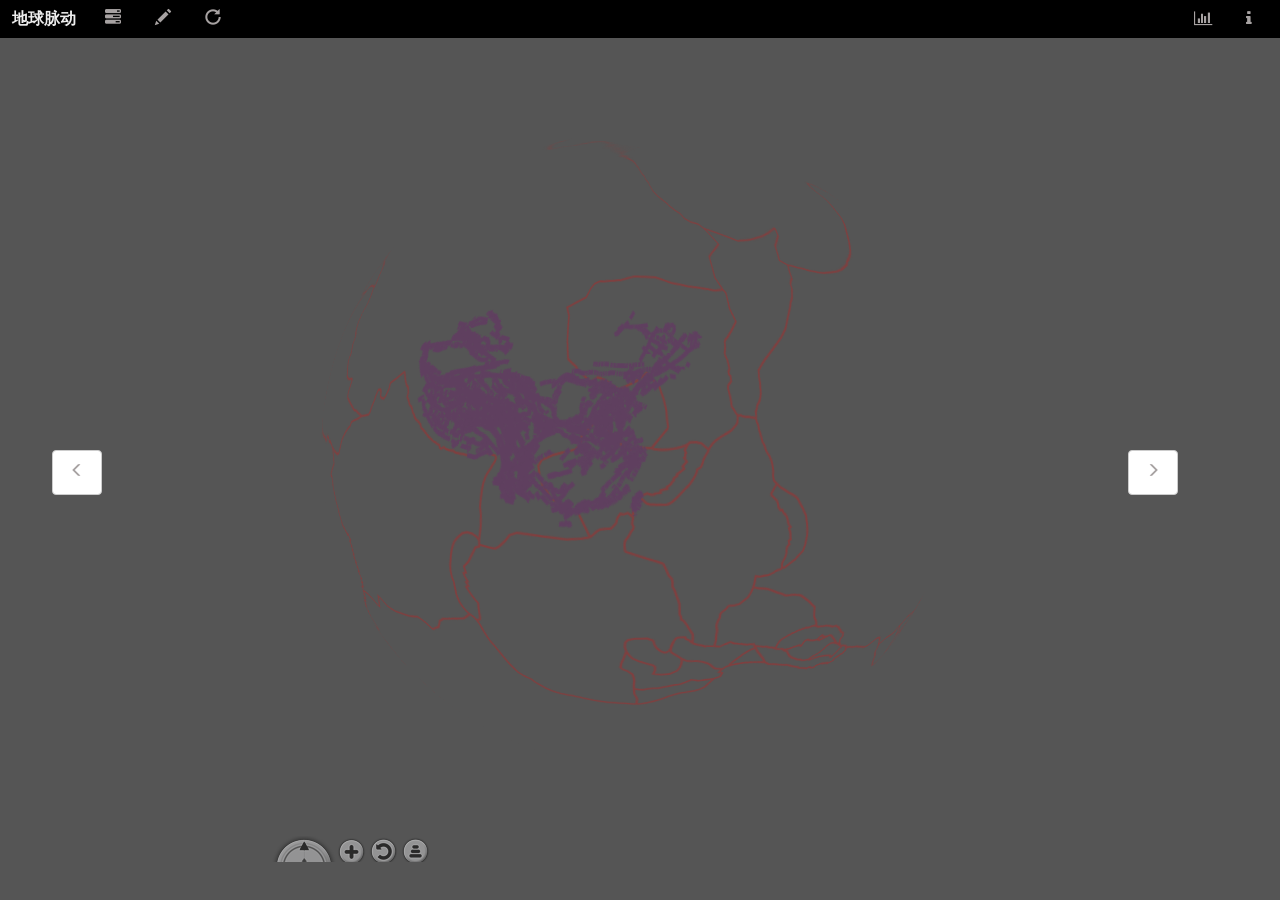
<file: index.html>
<!DOCTYPE html>

<html lang="utf-8">

<head>
 
    <meta charset="UTF-8">
    <meta name="viewport" content="width=device-width, initial-scale=1">

    <!--Bootstrap CSS-->
    <link rel="stylesheet" href="css/bootstrap.min.css">
    <!--JQuery UI-->
    <link rel="stylesheet" href="css/jquery-ui.min.css">
    <link rel="stylesheet" href="css/jquery-ui.css">

    <!--Local Stylesheet-->
    <link rel="stylesheet" href="./stylesheet1.css"/>
    <!--Perfect Scrollbar CSS-->
    <link rel="stylesheet"
          href="css/perfect-scrollbar.min.css"/>
    <!--Font Awesome-->
    <link rel="stylesheet" href="css/font-awesome.min.css">

    <title>地球脉动-地震监测人机交互系统</title>

</head>

<style>
    .tab {
        z-index: 999;
		top: 0px; 
   position: fixed;
        height: 38px;
        width: 100%;
        background: rgba(46, 74, 110, 1);
        overflow: visible;
        transition: top 0.5s;  
    }

    /* 增加一些基本的图标样式，确保没有缺失的样式导致显示不正常 */
    .glyphicon, .fa {
        display: inline-block;
        margin: 0 5px;
        color: #A7A2A2; 
    }
</style>

<body>

<ul class="tab">
    <li><a class="tablinksLeft logo" onclick="openTabLeft(event, 'how-to')" title="地球脉动"><strong>地球脉动</strong></a></li>
    <li>
        <a class="tablinksLeft" onclick="openTabLeft(event, 'controls')" title="选择日期">
            <span class="glyphicon glyphicon-tasks"></span></a>
    </li>
    
    <li>
        <a class="tablinksLeft" onclick="openTabLeft(event, 'drawing')" title="选择区域">
            <span class="glyphicon glyphicon-pencil"></span></a>
    </li>
    <li>
        <a class="tablinksLeft" id="reset" title="重置">
            <span class="glyphicon glyphicon-repeat"></span></a>
    </li>

    <li>
        <a class="tablinksRight" onclick="openTabRight(event, 'information');"
           style="position: fixed; right: 1%; width: 3%;" title="数据统计">
            <i class="fa fa-info" aria-hidden="true"></i></a>
    </li>
    <li>
        <a class="tablinksRight" onclick="openTabRight(event, 'graphs')" style="position: fixed; right: 4%"
           title="区域统计">
            <i class="fa fa-bar-chart" aria-hidden="true"></i></a>
    </li>
</ul>



<div class="container containerFont">
    <div class="col-sm-8" id="globe" style="width: 100%; height: 100%; position: fixed; left: 0">
        <canvas id="canvasOne" width="1920" height="1080" style="position: fixed; left: 0; width: 100%; height: 100%">
            您的浏览器不支持HTML5。
        </canvas>
    </div>
    <!--<div class="row">-->
    <div id="how-to" class="col-sm-2 tabcontentLeft leftTabPadding"
         style="font-size: 12px !important; width: 25% !important;background: rgba(100,104,110,0.8)">
        <br>
        <div style="text-align: center">
            <div><img src="./images/tongji.png" style="width: 40%;height: 40%; padding-right: 3.5%">

            </div>
        </div>
        <hr>
        <p>
        <h3 style="text-align:center;font-size: 20px !important;"><strong>地球脉动-地震监测与预测系统</strong></h3>
        <p style="text-align: center; font-size: 15px;">
           这是一个基于开源的WorldWind地球引擎上构建的地震可视化WEB应用
          
            <br> 由公开资料获取的1920年2024年近1000万条全球地震数据、全国断裂带信息和中国及周边地质分别信息，存储至本地和独立数据库读取，并调用第三方地图API获取三维高程地形数据。
        </p>
         <hr>
        <p style="text-align: justify; font-size: 15px;">
            地球脉动是了解地球板块最新运动趋势及相互作用的可视化工具。以3D形式可视化了全球范围内近100年的全部地震数据，并在选定的区域内实现了历史地震的动态序列显示。
            本程序旨在呈现地震发生趋势，海量和详细的数据为区域地震密度分布和概率预测提供了支持。
        </p>
		
        
       <h5 style="text-align:center; font-size: 14px;"><strong>指导老师：</strong>
            <br>
		   <br>
            <a href="#" style="color: #FFFFFF">同济大学 何敏伟</a>
		    <br>
             
        </h5>
		<h5 style="text-align:center; font-size: 14px;"><strong>作者：</strong>
            <br>
            <a href="#" style="color: #FFFFFF">李荣权</a>
		    <br>
             <a href="#" style="color: #FFFFFF">高呈强</a>
		    <br>
			<a href="#" style="color: #FFFFFF">李宜文</a>
        </h5>
        <br>
        
       
       
        <hr>
      
        
        
    </div>

    <div id="controls" class="col-sm-2 tabcontentLeft leftTabPadding" style="font-size: 12px !important;">
        <div class="smallRule">
            <h4 style="text-align: center ">查看选型:</h4>
        </div>
        <h5 style="text-align: center;"><strong>日期范围:</strong></h5>
        <div class="form-group">
            <div class="row">
                <div class="col-md-2 push-md-10">
                    <h5>起:</h5></div>
                <div class="col-md-10 pull-md-2">
                    <input class="form-control" id="fromdatepicker" style="color:#000000; position: relative;
                     display: block">
                </div>
            </div>
        </div>
        <div class="form-group">
            <div class="row">
                <div class="col-md-2 push-md-10">
                    <h5>至:</h5></div>
                <div class="col-md-10 pull-md-2">
                    <input class="form-control" id="todatepicker" style="color:#000000; position: relative;
                    display: block">
                </div>
            </div>
        </div>
        <div class="list-group" id="annotationList" style="width: 100%; text-align: center;">
            <div class="input-group" id="annotationBox" style="width: 100%;text-align: center;align-content: center;">
                <div class="smallRule">
                    <h5><strong>震级范围</strong></h5>
                    <div id="magSlider" class="ui-slider ui-slider-horizontal ui-widget ui-widget-content ui-corner-all"
                         style="width: 100%;">
                        <div class="ui-slider-range ui-widget-header ui-corner-all"
                             style="left: 61.4286%; width: 38.5714%;"></div>
                        <span class="ui-slider-handle ui-state-default ui-corner-all" tabindex="0"
                              style="left: 75.7143%;"></span>
                        <span class="ui-slider-handle ui-state-default ui-corner-all" tabindex="0"
                              style="left: 100%;"></span>
                        <div class="ui-slider-range ui-widget-header ui-corner-all"
                             style="width: 24.2857%; left: 75.7143%;"></div>
                    </div>
                    <h5><span id="magSliderValue">5.3 to 7 Richter</span></h5>
                </div>
                <div class="smallRule">
                    <h5><strong>深度范围</strong></h5>
                    <div id="depthSlider"
                         class="ui-slider ui-slider-horizontal ui-widget ui-widget-content ui-corner-all"
                         style="width: 100%;">
                        <div class="ui-slider-range ui-widget-header ui-corner-all"
                             style="left: 61.4286%; width: 38.5714%;"></div>
                        <span class="ui-slider-handle ui-state-default ui-corner-all" tabindex="0"
                              style="left: 75.7143%;"></span>
                        <span class="ui-slider-handle ui-state-default ui-corner-all" tabindex="0"
                              style="left: 100%;"></span>
                        <div class="ui-slider-range ui-widget-header ui-corner-all"
                             style="width: 24.2857%; left: 75.7143%;"></div>
                    </div>
                    <h5><span id="depthSliderValue">0 to 1000 KM</span></h5>
                </div>
                <div style="color: #FFFFFF;">
                    <h5><strong>表面透明度</strong></h5>
                    <div id="opacitySlider"
                         class="ui-slider ui-slider-horizontal ui-widget ui-widget-content ui-corner-all"
                         style="width: 100%;">
                    </div>
                    <h5><span id="opacitySliderValue">% 透明度</span></h5>
                </div>
            </div>
           
      

            <div class="input-group" style="display: none;">
    <input id="limit" maxlength="30" type="number" class="form-control" placeholder="e.g. '1000'">
    <span class="input-group-btn">
        <button id="limitSet" onclick="limitSet" class="btn btn-primary" type="button">
            <span class="glyphicon glyphicon-eye-close"></span>
        </button>
    </span>
</div>

            <br>
            <br>
        </div>
    </div>

    <div id="options_div" class="col-sm-2 tabcontentLeft leftTabPadding"
         style="font-size: 12px !important; padding-bottom: 5% !important;">
        <div class="smallRule">
            <h4 style="text-align: center">地球选项：</h4>
        </div>
        <h5>投影</h5>
        <div class="dropdown" id="projectionDropdown" style="height: 10px">
        </div>
        <hr>
        <h5>图层</h5>
        <div class="list-group" id="layerList">
        </div>
        <hr>
        
    </div>

    <div id="drawing" class="col-sm-2 tabcontentLeft leftTabPadding" style="font-size: 12px !important;">
        <div class="smallRule">
            <h4 style="text-align: center">选区模式：</h4>
        </div>
        <br>
        <div class="form-group">
            <select class="form-control" name="drawingSelection" id="drawingSelection" data-role="slider"
                    style="color: #000000">
                <option value="off">关闭</option>
            
                <option value="rectangle">矩形</option>
            </select>
        </div>
        <div>
            <h4>如何操作：</h4>
            <p style="text-align: justify;">
                   双击鼠标左键开始选区，
            </p>
            <p>
              再次双击鼠标左键完成选区，时间跨度较大的可能需要等待一会以方便全部地震数据加载完毕。
            </p>
            <p>
                要清除绘图，请在导航栏上点击重置按钮。
            </p>
			<p>
                因中国地质数据文件较大，键盘控制是否显示。
            </p>
			按下“V”键后加载显示，按“D”键后取消加载。
            </p>
        </div>
        <hr>
        <h4>性能提示：</h4>
        <p>
            当单次地震数据条数量较多时，浏览器可能会卡。
        </p>
        
      <div style="display: none;">
    <input id="coordSearch" onchange="checkNumber(this)" maxlength="30" type="text"
           placeholder="例如 '57.7900, -152.4072'" style="display: none;">
</div>

      

      
     
    </div>

    <div id="graphs" class="col-sm-2 tabcontentRight" style="width: 35% !important;">
        <ul class="tab"
            style="z-index: 999; position: fixed; width: auto; background: rgba(100,104,110,0.8); overflow: visible">
            <li><a class="tablinksGraphs" onclick="openTabGraphs(event, 'magHistogram')" style="font-size: 16px">震级</a>
            </li>
            <li><a class="tablinksGraphs" onclick="openTabGraphs(event, 'depthHistogram')"
                   style="font-size: 16px">深度</a>
            </li>
            <li><a class="tablinksGraphs" onclick="openTabGraphs(event, 'TimeSeries')" style="font-size: 16px">时间线</a>
            </li>
        </ul>

        <div class="tabcontentGraphs" id="magHistogram" style="display: initial;"></div>
        <div class="tabcontentGraphs" id="depthHistogram"></div>
        <div class="tabcontentGraphs" id="TimeSeries"></div>

    </div>

   <div id="information" class="col-sm-2 tabcontentRight" style="width: 25% !important;">
        <ul class="tab"
            style="z-index: 999; position: fixed; width: auto; background: rgba(100,104,110,0.8); overflow: visible">
            <li><a class="tablinksInfo" onclick="openTabInfo(event, 'api_query_info');"
                   style="font-size: 16px">概览</a>
            </li>
            <li><a class="tablinksInfo" onclick="openTabInfo(event, 'event_info')" style="font-size: 16px">事件</a>
            </li>
            <li><a class="tablinksInfo" onclick="openTabInfo(event, 'draw_info')" style="font-size: 16px">绘制区域</a></li>
        </ul>
        <div id="api_query_info" class="col-sm-2 tabcontentInfo" style="display: initial">
            <h4><strong>数据摘要</strong></h4>
            <hr>
            <p style="font-size: 12px"><strong>地震数量: </strong><span id="eq_count"></span></p>
            <p style="font-size: 12px"><strong>开始日期: </strong><span id="minDate"></span></p>
            <p style="font-size: 12px"><strong>结束日期: </strong><span id="maxDate"></span></p>
            <p style="font-size: 12px"><strong>最小震级: </strong><span id="minMagnitude"></span></p>
            <p style="font-size: 12px"><strong>最大震级: </strong><span id="maxMagnitude"></span></p>
            <p style="font-size: 12px"><strong>最小深度: </strong><span id="minDepth"></span> 公里</p>
            <p style="font-size: 12px"><strong>最大深度: </strong><span id="maxDepth"></span> 公里</p>

        </div>

        <div id="event_info" class="col-sm-2 tabcontentInfo">
            <h4><strong>地震事件信息</strong></h4>
            <hr>
            <p style="font-size: 12px"><strong>震级: </strong><span id="magnitude"></span></p>
            <p style="font-size: 12px"><strong>位置: </strong><span id="location"></span></p>
            <p style="font-size: 12px"><strong>日期: </strong><span id="time"></span></p>
            <p style="font-size: 12px"><strong>纬度: </strong><span id="latitude"></span></p>
            <p style="font-size: 12px"><strong>经度: </strong><span id="longitude"></span></p>
            <p style="font-size: 12px"><strong>深度 (公里): </strong><span id="depth"></span></p>
        </div>

        <div id="draw_info" class="col-sm-2 tabcontentInfo">
            <h4><strong>绘制区域范围</strong></h4>
            <hr>
			<h5><strong>矩形</strong></h5>
            <p style="font-size: 12px"><strong>绘制的最小纬度: </strong><span id="drawnMinLat"></span></p>
            <p style="font-size: 12px"><strong>绘制的最大纬度: </strong><span id="drawnMaxLat"></span></p>
            <p style="font-size: 12px"><strong>绘制的最小经度: </strong><span id="drawnMinLong"></span></p>
            <p style="font-size: 12px"><strong>绘制的最大经度: </strong><span id="drawnMaxLong"></span></p>
            <hr>
			<h5><strong>圆形</strong></h5>
            <p style="font-size: 12px"><strong>起始纬度: </strong><span id="drawnRLat"></span></p>
            <p style="font-size: 12px"><strong>起始经度: </strong><span id="drawnRLong"></span></p>
            <p style="font-size: 12px"><strong>绘制半径: </strong><span id="drawnRadius"></span></p>
        </div>
    </div>


    <div style=" display: none">

        <table id="ageLegendTable" class="tablesorter" style="border: 1px; font-size: 14px; position: fixed;bottom: 1%;right: 15%;width: 20%;">
            <tr>
                <td style="text-align:center">震级</td>
                <td style="text-align:center"><img src="images/White.svg" width="20"/></td>
                <td style="text-align:center"><img src="images/White.svg" width="30"/></td>
                <td style="text-align:center"><img src="images/White.svg" width="40"/></td>
                <td style="text-align:center"><img src="images/White.svg" width="50"/></td>
            </tr>
            <tr>
                <td style="text-align:center"> </td>
                <td style="text-align:center"> 0 - 3</td>
                <td style="text-align:center"> 3 - 5</td>
                <td style="text-align:center"> 5 - 7</td>
                <td style="text-align:center"> 7 - 10</td>
            </tr>
            <tr>
                <td style="text-align:center">年份</td>
                <td style="text-align:center; border:1px solid black"  bgcolor="#FF0000"></td>
                <td style="text-align:center; border:1px solid black"  bgcolor="#FFA500"></td>
                <td style="text-align:center; border:1px solid black"  bgcolor="#FFFF00"></td>
                <td style="text-align:center; border:1px solid black"  bgcolor="#00FF00"></td>
            </tr>
            <tr>
                <td style="text-align:center"> </td>
                <td style="text-align:center"><span id="agerange0"> < 10% </span></td>
                <td style="text-align:center"><span id="agerange1"> < 30% </span></td>
                <td style="text-align:center"><span id="agerange2"> < 60% </span></td>
                <td style="text-align:center"><span id="agerange3"> 100%  </span></td>
                <!-- <td style="text-align:center"><span id="agerange4"> Day </span></td> -->
            </tr>
        </table>

        <table id="MagnitudeLegendTable" class="tablesorter"  style="border: 1px; font-size: 14px; position: fixed;bottom: 1%;right: 15%;width: 15%; display: none">
            <tr>
                <td style="text-align:center">震级</td>
                <td style="text-align:center"><img src="images/Green.svg" width="20"/></td>
                <td style="text-align:center"><img src="images/Yellow.svg" width="30"/></td>
                <td style="text-align:center"><img src="images/Orange.svg" width="40"/></td>
                <td style="text-align:center"><img src="images/Red.svg" width="50"/></td>
            </tr>
            <tr>
                <td style="text-align:center"> </td>
                <td style="text-align:center"> 0 - 3</td>
                <td style="text-align:center"> 3 - 5</td>
                <td style="text-align:center"> 5 - 7</td>
                <td style="text-align:center"> 7 - 10</td>
            </tr>
        </table>


    </div>

    <div text align="center">
        <button id="forward" class="btn btn-default tourButtonsUP"
                onclick="openRightTabTour(event, 'information');openEventInfoTab(event)" type="button"><span
                class="glyphicon glyphicon-menu-right"></span></button>
        <button id="backward" class="btn btn-default tourButtonsDOWN"
                onclick="openRightTabTour(event, 'information');openEventInfoTab(event)" type="button"><span
                class="glyphicon glyphicon-menu-left"></span></button>
    </div>
</div>

<!--Spin.js-->
<script src="js/spin.min.js"></script>
<!--JQuery and JQuery UI-->
<script src="js/jquery-1.12.4.js"></script>
<script src="js/jquery-ui.js"></script>
<!--Bootstrap-->
<script src="js/bootstrap.min.js"></script>
<!--Perfect Scrollbar-->
<script src="js/perfect-scrollbar.jquery.js"></script>
<!--Plotly.js-->
<script src="js/plotly-latest.min.js"></script>
<!--UI Controls-->
<script type="text/javascript" src="ui_controls.js"></script>
<!--Require.js and main app-->
	<script type="text/javascript" src="gsap.min.js"></script>
<!--Require动画库GSAP-->
<script data-main="Control" src="js/require.min.js"></script>

</body>

</html>
</file>
<file: stylesheet1.css>
ul.tab {
    list-style-type: none;
    margin: 0;
    padding: 0;
    overflow: hidden;
    /*border: 1px solid #ccc;*/
    background-color: black;
}

/* Float the list items side by side */
ul.tab li {float: left;}

/* Style the links inside the list items */
ul.tab li a {
    display: inline-block;
    color: #eeeeee;
    text-align: center;
    padding: 8px 12px;
    text-decoration: none;
    transition: 0.3s;
    font-size: 16px;
}

/* Change background color of links on hover */
ul.tab li a:hover {background-color:rgb(143, 143, 143); background-color: rgba(143, 143, 143, 0.68);}

/* Create an active/current tablink class */
ul.tab li a[target] {background-color:rgb(67, 167, 199);background-color: rgba(67, 167, 199, 1);}


/* Style the tab content */
.tabcontentLeft {
    display: none;
    padding: 6px 11px;
    border: 1px solid #ccc;
    border-top: none;
    border-left: none;
    height: 100%;
    top: 38px;
    position: fixed;
    background: rgba(46,74,110,0.6);
    color: #FFFFFF;
    width: 20.5%;
    left: 0;
    overflow: auto;
    /*margin: 50px auto 0 auto;*/
}

.tabcontentRight {
    display: none;
    padding: 6px 12px;
    border: 1px solid #ccc;
    border-top: none;
    height: 100%;
    top: 38px;
    position: fixed;
    background: rgb(46, 74, 110);
    background: rgba(46,74,110,0.5);
    color: #FFFFFF;
    width: 15%;
    right: 0;
    overflow: auto;
    /*margin: 50px auto 0 auto;*/
}

.tabcontentInfo {
    font-size: 10px;
    display: none;
    height: 100%;
    top: 95px;
    position: fixed;
    color: #FFFFFF;
    width: auto;
    overflow: auto;
}

.tabcontentSpecial {
    width: 0;
    height: 0;
    display: none;
}

.tabcontentGraphs {
    display: none;
    top: 95px;
    position: fixed;
    color: #FFFFFF;
    overflow: hidden;
}

@font-face {
    font-family: 'megrim';
    src: url('./new_eq_app_files/Megrim.ttf') format('truetype');
}

@font-face {
    font-family: 'Helvetica Light';
    src: url('./new_eq_app_files/Helvetica Light.ttf') format('truetype');
}

.logo{
    font-family: 'megrim', Fallback, sans-serif;
    font-size: 16px;
}

.containerFont {
    font-family: 'Helvetica Light', Fallback, sans-serif;
}

.smallRule {
    border: 1px solid #FFF;
    border-top: none;
    border-left: none;
    border-right: none;
}

.leftTabPadding {
    padding-left: 1.5%;
    padding-right: 1.5%;
}

.tourButtonsUP {
    position: fixed;
    bottom: 45%;
    right: 8%;
    height: 5%;
}

.tourButtonsDOWN {
    position: fixed;
    bottom: 45%;
    right: 92%;
    height: 5%;
}
</file>
